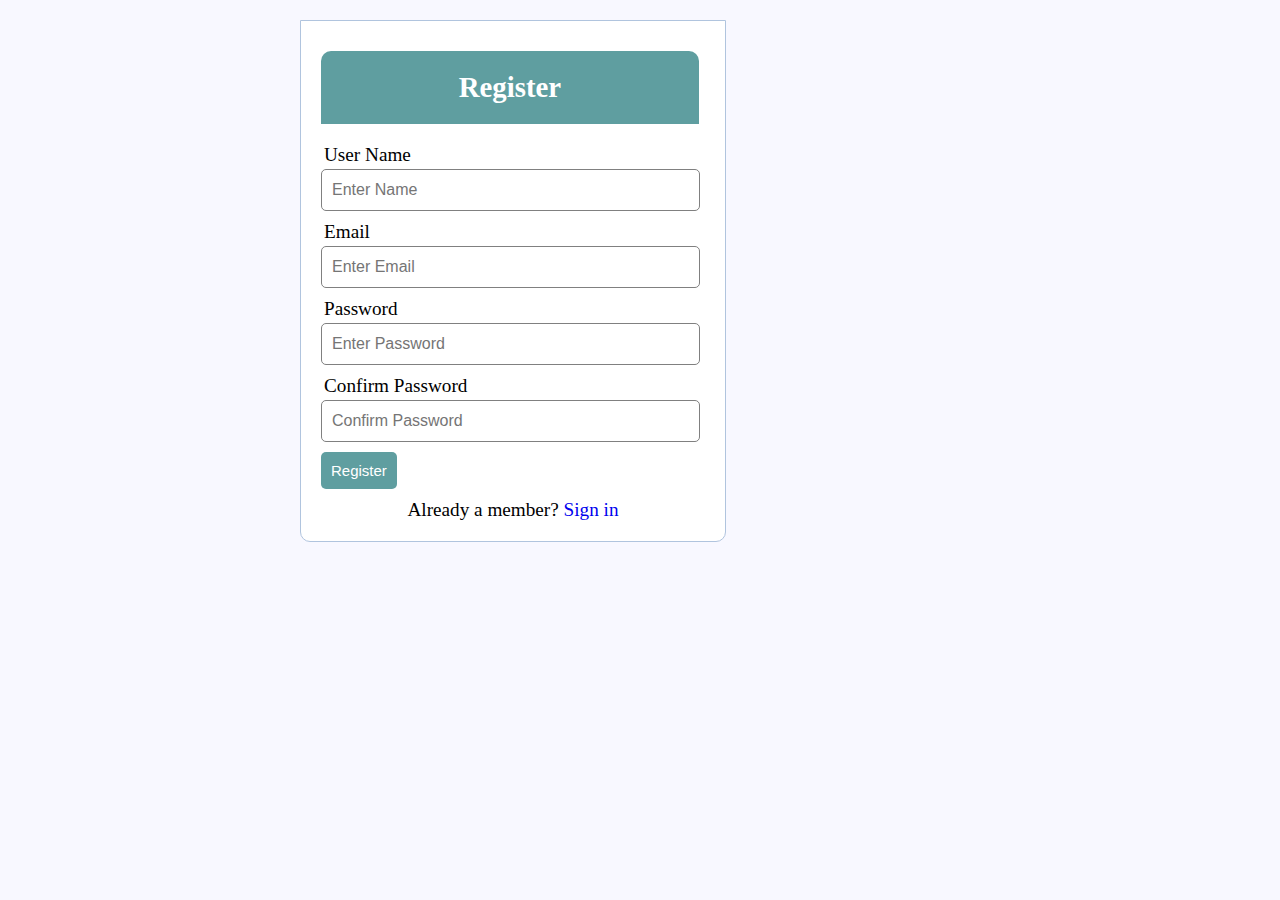
<file: register.html>
<!DOCTYPE html>
<html>
<head>
	<title></title>
	<link rel="stylesheet" type="text/css" href="style.css">
</head>
<body>
	<form action="#" name="form" id="form" >
	<div class="header">
		<h2>Register</h2>
	</div>
	<div class="input-group">
		<label>User Name</label>
		<input type="text" name="username" placeholder="Enter Name">
		
	</div>
	<div class="input-group">
		<label>Email</label>
		<input type="Email" name="useremail" placeholder="Enter Email">
	</div>

	<div class="input-group">
		<label>Password</label>
		<input type="Password" name="userpassword" placeholder="Enter Password">
	</div>
	<div class="input-group">
		<label>Confirm Password</label>
		<input type="Password" name="userpassword2" placeholder="Confirm Password">
	</div>

	<div class="input-group">
		<button type="submit" name="register" class="btn">Register</button>
	</div>
	<p>
		Already a member? <a href="signin.html" class="new">Sign in</a>
	</p>
</form>

</body>
</html>
</file>
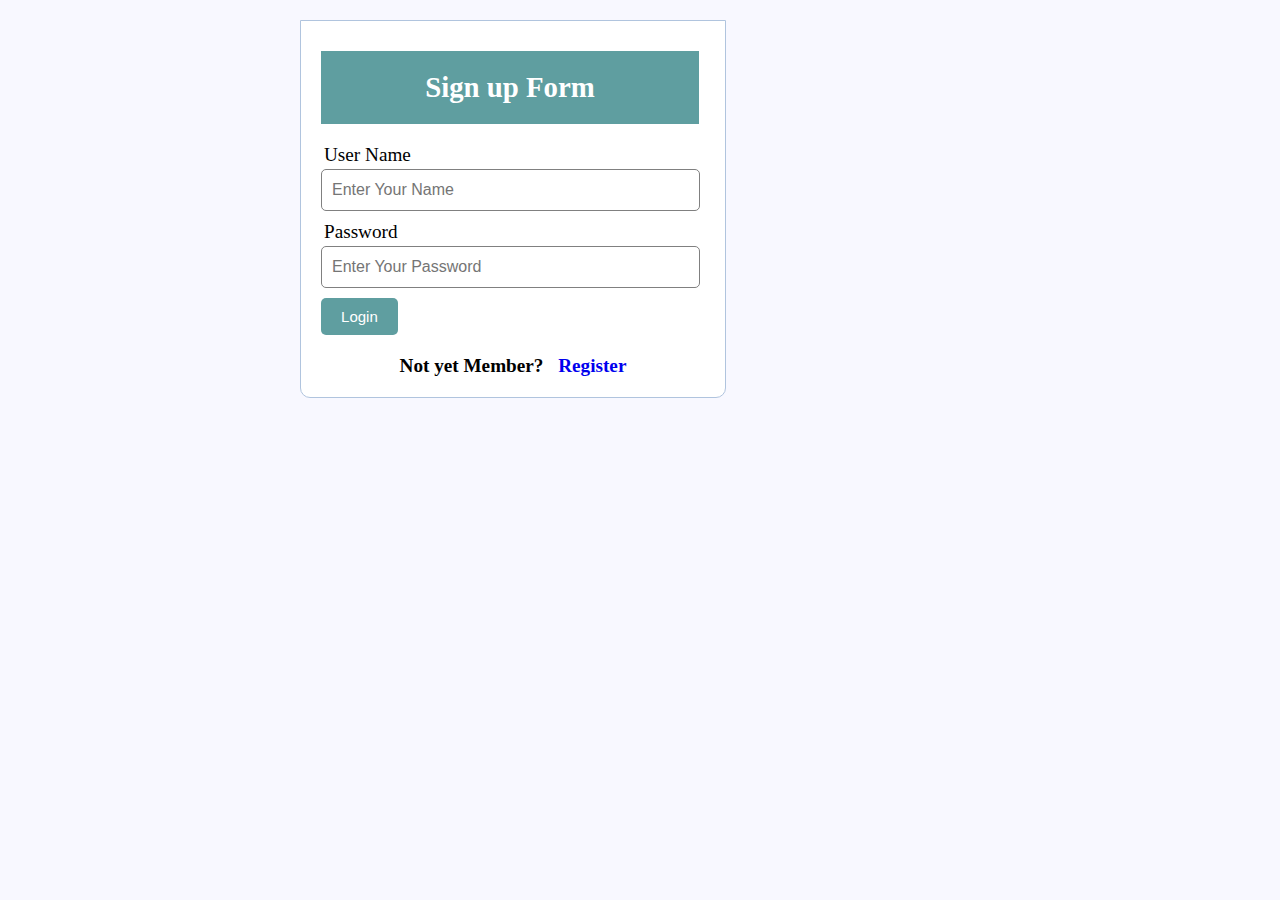
<file: signin.html>
<!DOCTYPE html>
<html>
<head>
	<title>signupPage</title>
	<link rel="stylesheet" type="text/css" href="sign.css">
</head>
<body>
	<form>
		<div class="header">
			<h2>Sign up Form</h2>
			
		</div>
		<div class="input_group">
			<label>User Name</label>
			<input type="text" name="usertext" placeholder="Enter Your Name">
			
		</div>
		<div class="input_group">
			<label>Password</label>
			<input type="Password" name="userpassword" placeholder="Enter Your Password">
			
		</div>
		<div class="group">
			<input type="submit" name="submit" class="button" value="Login">
		</div>
		<div class="footer">
			<h4>Not yet Member? <a href="register.html">Register</a></h4>
			
		</div>
		
	</form>

</body>
</html>
</file>
<file: style.css>
*{margin: 0px;
 padding: 0px;
}

body{font-size: 120%;
     background: #F8F8FF;
    }
 .header {
 	width: 88%;
 	color: white;
 	background: #5F9EA0;
 	margin: 10px 0px 20px 0px;  
 	text-align: center;
 	bottom: 1px solid #B0C4DE;
 	border-radius: 10px 10px 0px 0px;
 	padding: 20px;



 }

  form {
 	width: 30%;
 	margin: 20px 0px 0px 300px;
 	padding: 20px;
 	border: 1px solid #B0C4DE;
 	background: white;
 	border-radius: 0px 0px 10px 10px;

 }

 .input-group{
 	margin: 10px 0px 10px 0px; 
 }
 .input-group label{
 	display: block;
 	text-align: left;
 	margin: 3px;

 }
 .input-group input{
 	height: 30px;
 	width: 93%;
 	padding:5px 10px;
 	font-size: 16px;
 	border-radius: 5px;
 	border:1px solid gray;
 }
 .btn{
 	padding: 10px;
 	font-size: 15px;
 	color: white;
 	background: #5F9EA0;
 	border:none;
 	border-radius: 5px;
 }
 .new{
 	text-decoration: none;
 	text-align: center;
 }
 p{
 	text-align: center;
 }
</file>
<file: sign.css>
*{
	margin: 0px;
	padding: 0px;
}
body{
	font-size: 120%;
	background: #F8F8FF;

}
.header{
	text-align: center;
	margin-top: 20px;
	background: #5F9EA0;
	color: white;
	width: 88%;
	margin: 10px 0px 20px 0px;
	bottom: 1px solid #B0C4DE;
	padding: 20px;
}
form{
	width: 30%;
	margin: 20px 0px 0px 300px;
	padding: 20px;
	background: white;
	border: 1px solid #B0C4DE;
	border-radius: 0px 0px 10px 10px;

}
.input_group{
	margin: 10px 0px 10px 0px;
}
.input_group label{
	display: block;
	text-align: left;
	margin: 3px;
}
.input_group input{
	height: 30px;
	width: 93%;
	padding: 5px 10px;
	font-size: 16px;
	border-radius: 5px;
	border: 1px solid gray;

}
.button{
	font-size: 15px;
	color: white;
	background: #5F9EA0;
	padding: 10px;
	border: none;
	border-radius: 5px;
	width: 20%;
}
.button:hover{
	color: #000;
	cursor: pointer;
}
.footer{
	text-align: center;
	margin-top: 20px;
}
.footer a{
	text-decoration: none;
	margin-left: 10px;
}
</file>
